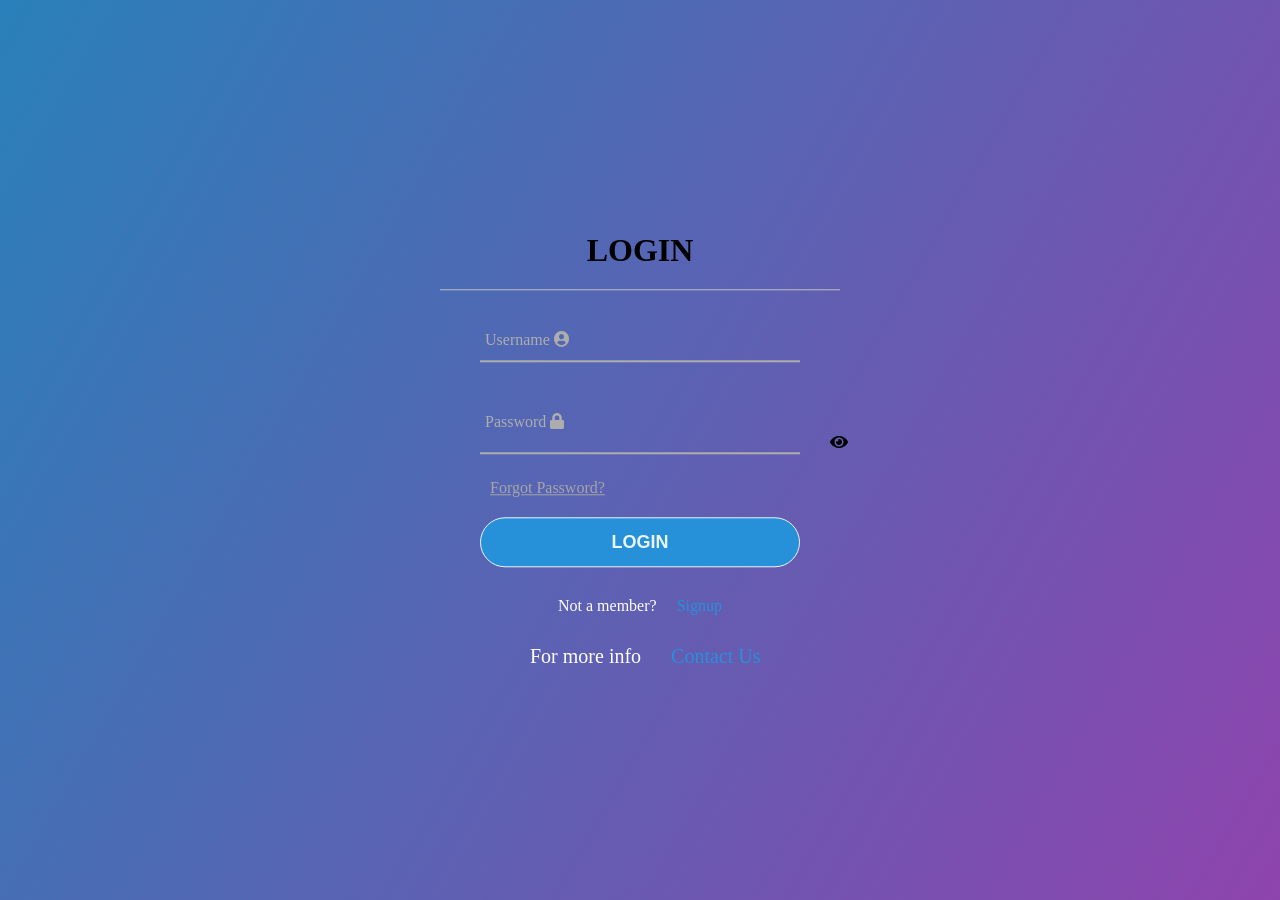
<file: index.html>
<!DOCTYPE html>
<html lang="en">
<head>
    <meta charset="UTF-8">
    <meta name="viewport" content="width=device-width, initial-scale=1.0">
    <title>Login</title>
    <link rel="stylesheet" href="../all/all.min.css">
</head>
<link rel="stylesheet" href="index.css" type="text/css">
<body>

        <div class="center">


            <label id="dark-change"></label>
    
    
            <h1>LOGIN</h1>
          
    
            <form method="post" action="home.html" onsubmit="return valiadteForm()" name="myForm">
                <div class="txt_field">
    
                    <input type="text" required class="fname">
                    <span></span>
                    <label>Username <i class="fas fa-user-circle"></i></label>
                </div>

                <div class="txt_field">
                    <input type="password" required id="password" class="fname"> <i class="fa fa-eye" onclick="myFunctio(this)"></i>
                    <span> </span>
                    <label for="">Password <i class="fa fa-lock"></i>
                    </label>
                </div>
    
                <div class="pass"> 
                    <a href="forget.html" class="pass">Forgot Password?</a> 
                </div>
    
             
                                    
              
    
    
                <button type="submit" class="login" value="submit">LOGIN</button>
    
                <div class="signup_link">
                    <p>Not a member?&nbsp;&nbsp;&nbsp;&nbsp;&nbsp;<a href="new.html" target="_blank" >Signup</a></p>
                </div>

                <p class="p">For more info<a href="contactus.html" class="a">Contact Us</a></p>


            </form>
        </div>
    
</body>
<script type="text/javascript" src="index.js"></script>

</html>
</file>
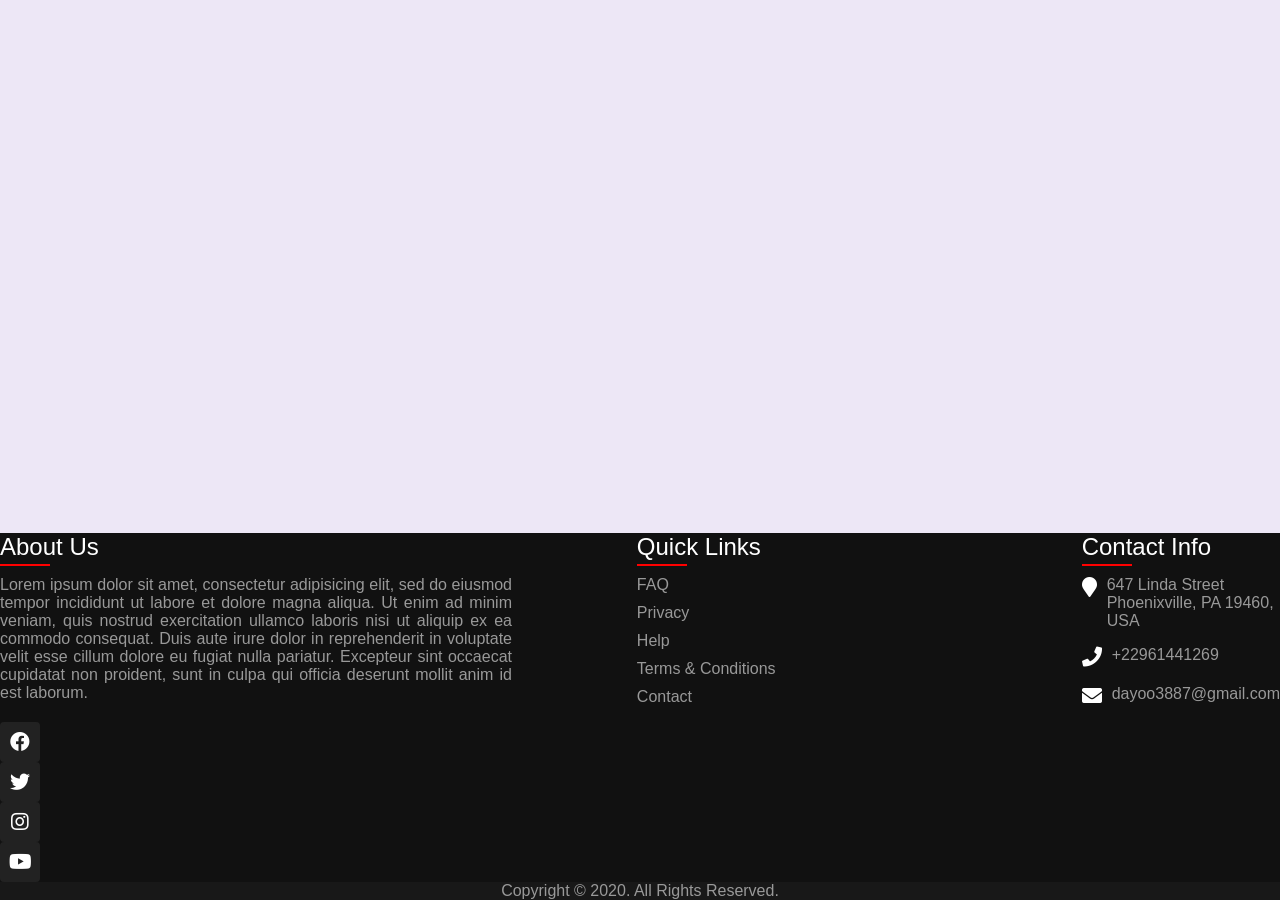
<file: aboutus.html>
<!DOCTYPE html>
<html lang="en">
<head>
    <meta charset="UTF-8">
    <meta name="viewport" content="width=device-width, initial-scale=1.0">
    <title>About Us</title>
    <link rel="stylesheet" href="../all/all.min.css">
</head>
<link rel="stylesheet" href="aboutus.css" type="text/css">
<body>

      <footer>
        <div class="container">
            <div class="sec aboutus">
              <h2>About Us</h2>
              <p> Lorem ipsum dolor sit amet, consectetur adipisicing elit, sed do eiusmod tempor incididunt ut labore et dolore magna aliqua. Ut enim ad minim veniam, quis nostrud exercitation ullamco laboris nisi ut aliquip ex ea commodo consequat. Duis aute irure dolor in reprehenderit in voluptate velit esse cillum dolore eu fugiat nulla pariatur. Excepteur sint occaecat cupidatat non proident, sunt in culpa qui officia deserunt mollit anim id est laborum.</p>

              <ul class="sci">
                <li>
                  <a href="#"><i class="fab fa-facebook"></i></a>
                  <a href="#"><i class="fab fa-twitter"></i></a>
                  <a href="#"><i class="fab fa-instagram"></i></a>
                  <a href="#"><i class="fab fa-youtube"></i></a>
                  </li>
              </ul>
            </div>
            <div class="sec quickLinks">
              <h2>Quick Links</h2>
              <ul>
                <li><a href="#">FAQ</a><li>
                <li><a href="#">Privacy</a><li>
                <li><a href="#">Help</a><li>
                <li><a href="#">Terms & Conditions</a><li>
                <li><a href="contactus.html">Contact</a><li>
              </ul>
            </div>
            <div class="sec contact">
              <h2>Contact Info</h2>
              <ul class="info">
                <li>
                  <span> <i class="fa fa-map-marker"></i> </span>
                  <span>647 Linda Street<br>Phoenixville, PA 19460,<br>USA</span>
                </li>

                <li>
                  <span> <i class="fa fa-phone"></i> </span>
                  <p> <a href="tel:123456789">+22961441269</a>
                   </p>
                </li>

                <li>
                  <span>  <i class="fa fa-envelope"></i> </span>
                  <p> <a href="mailto:dayoo3887@gmail.com">dayoo3887@gmail.com</a> </p>
                </li>
              </ul>
            </div>
        </div>
    </footer>
      <div class="copyrightText">
        <p>Copyright &copy 2020. All Rights Reserved.</p>
      </div>
<!--
      <div id="curtain">
            <span></span>
            <span></span>
            <span></span>
            <ul class="list">
              <li><a href="#">Home</a></li>
              <li><a href="#">About</a></li>
              <li><a href="#">Menu</a></li>
              <li><a href="#">Services</a></li>
              <li><a href="#">Contact</a></li>
            </ul>

            <div class="toggle" onclick="toggle()">
            </div>
          </div> -->
</body>
<script type="text/javascript" src="aboutus.js">

</script>
</html>
</file>
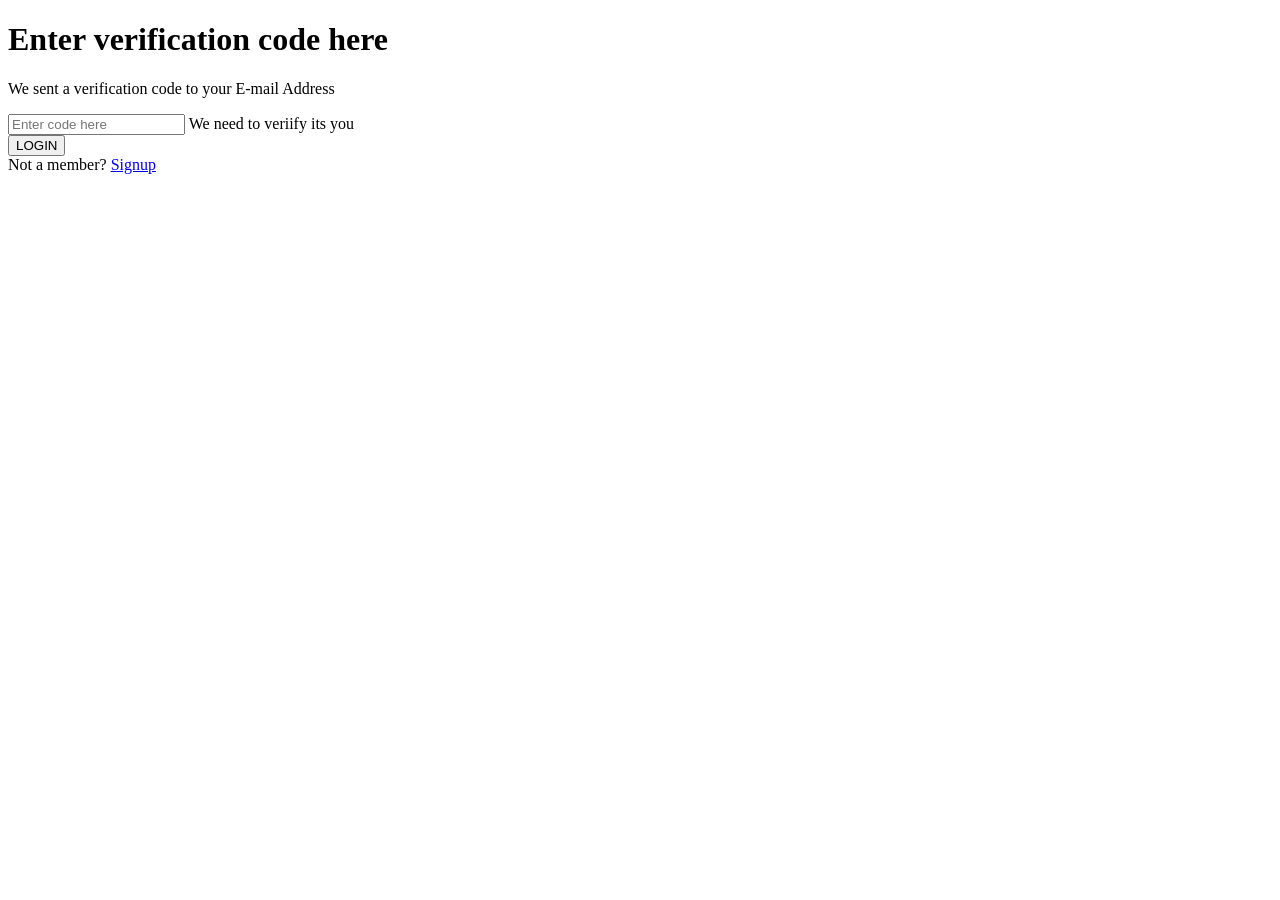
<file: emailverification.html>
<!DOCTYPE html>
<html lang="en">
<head>
    <meta charset="UTF-8">
    <meta name="viewport" content="width=device-width, initial-scale=1.0">
    <title>E-Mail Verification</title>
</head>
<body>
    <div class="center">
        <h1>Enter verification code here</h1>
        <p>We sent a verification code to your E-mail Address</p>
        <form action="index.html">
            <div class="txt_field">
                <input type="password" required id="password" class="fname" placeholder="Enter code here">
                <span> </span>
                <label for="">We need to veriify its you <i class="fa fa-user"></i>
                    </label>
            </div>
    
            <button type="submit" class="login" value="submit">LOGIN</button>

            <div class="signup_link">
                Not a member? <a href="new.html" target="_blank" >Signup</a>
            </div>
        </form>
       
    </div>
</body>
</html>
</file>
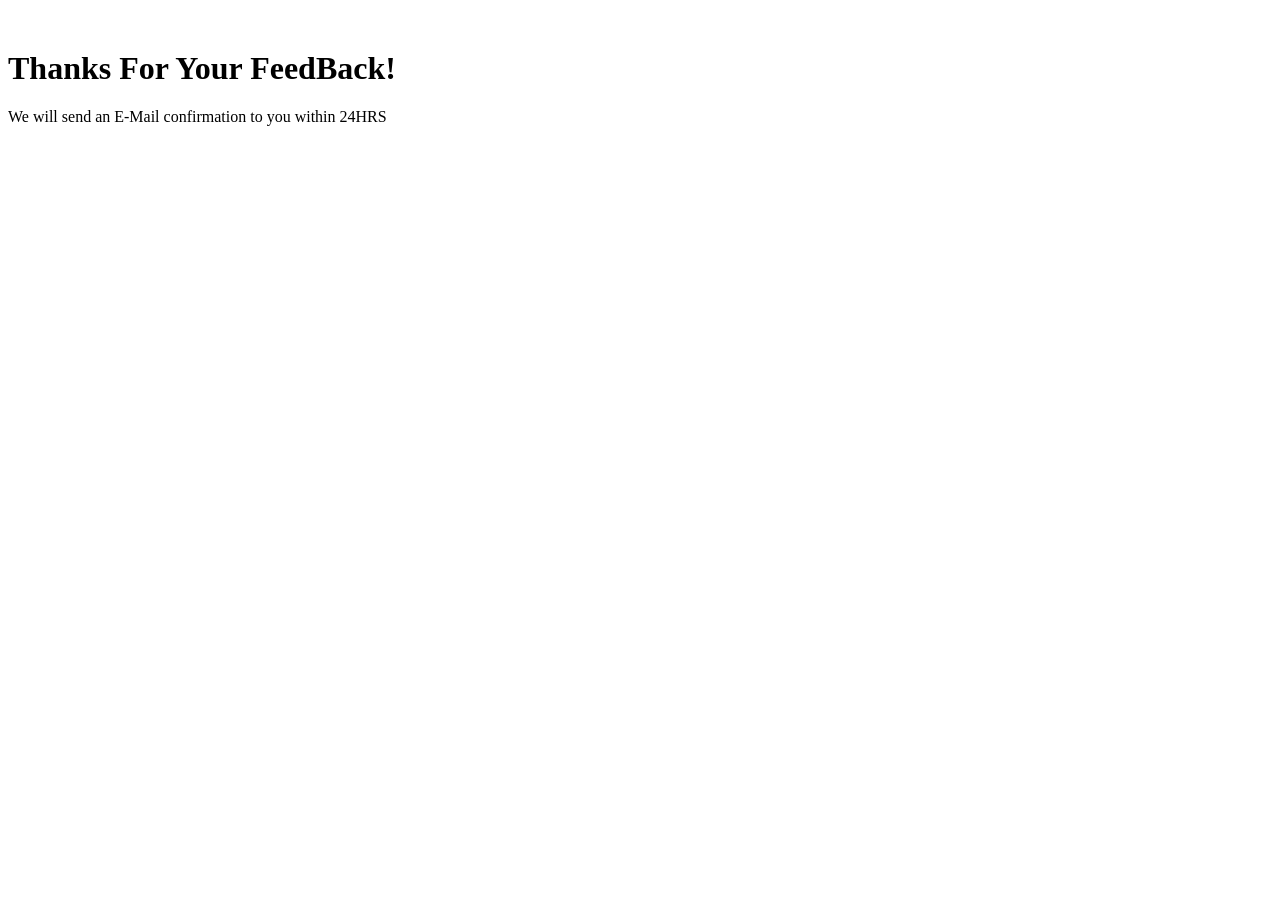
<file: feedback.html>
<!DOCTYPE html>
<html lang="en">
<head>
    <meta charset="UTF-8">
    <meta name="viewport" content="width=device-width, initial-scale=1.0">
    <title>FEEDBACK</title>
</head>
<link rel="stylesheet" href="feedback.css" type="text/css">
<body>
   <h1>Thanks For Your FeedBack!</h1> 
   <p>We will send an E-Mail confirmation to you within 24HRS</p>
</body>
</html>
</file>
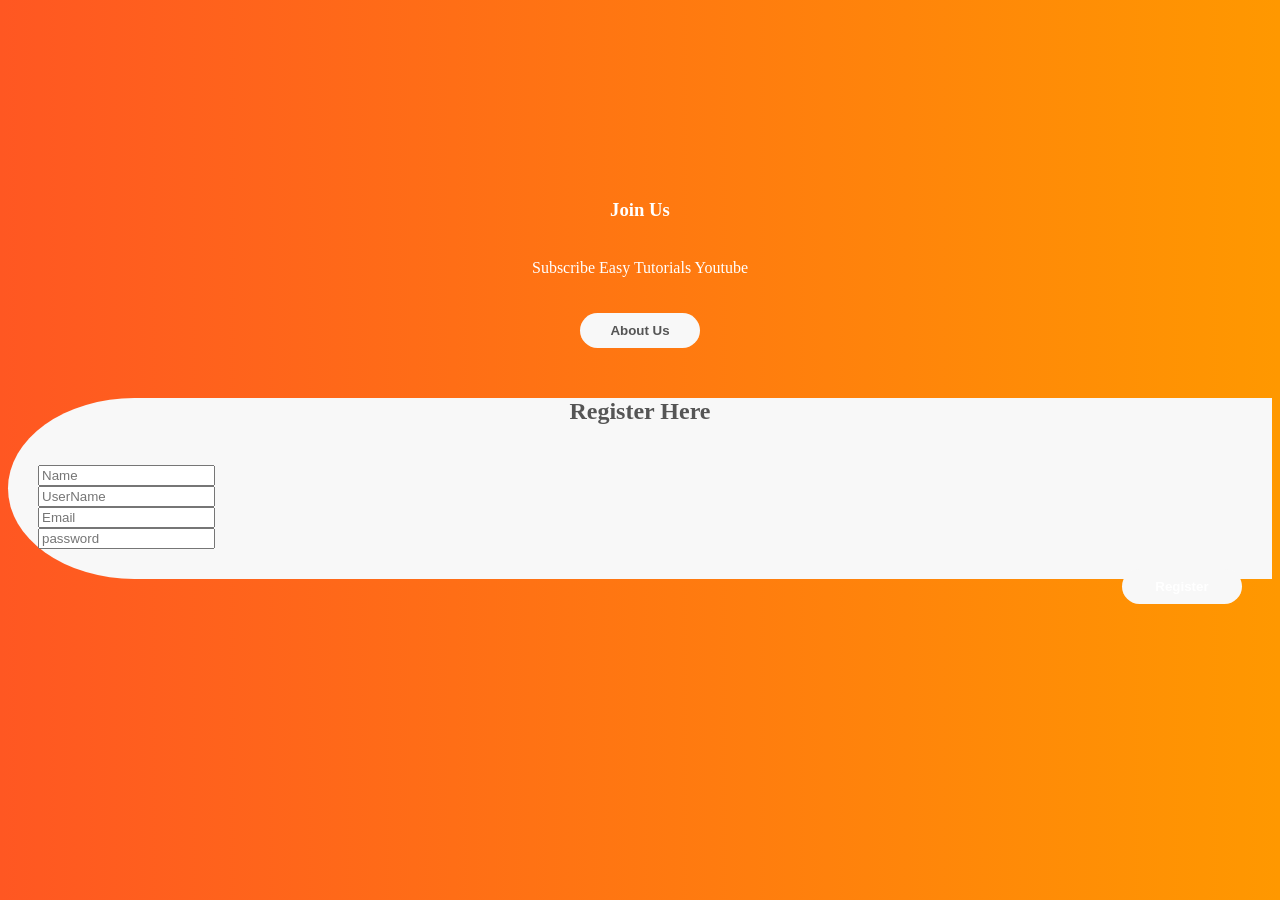
<file: home.html>
<!DOCTYPE html>
<html lang="en">
<head>
    <meta charset="UTF-8">
    <meta name="viewport" content="width=device-width, initial-scale=1.0">
    <title></title>
    <link rel="stylesheet" href="../all/all.min.css">
</head>
<link rel="stylesheet" href="home.css" type="text/css">
<body>
  <div class="container">
    <div class="row">
        <div class="col-md-10 offset=md-1">
          <div class="row">
            <div class="col-md-5 register-left">
              <h3>Join Us</h3>
              <p>Subscribe Easy Tutorials Youtube</p>
              <button type="button" name="button" class="btn btn-primary">About Us</button>
            </div>
            <div class="col-md-7 register-right">
              <h2>Register Here</h2>

              <div class="register-form">
                <div class="form-group">
                  <input type="text" name="" class="form-control" placeholder="Name">
                </div>

                <div class="form-group">
                  <input type="text" name="" class="form-control" placeholder="UserName">
                </div>

                <div class="form-group">
                  <input type="email" name="" class="form-control" placeholder="Email">
                </div>

                <div class="form-group">
                  <input type="password" name="" class="form-control" placeholder="password">
                </div>
                <button type="button" name="button" class="btn btn-primary">Register</button>
              </div>
            </div>
          </div>
        </div>
    </div>
  </div>
</body>
</html>
</file>
<file: index.css>
body{
    margin: 0;
    padding: 0;
    background: linear-gradient(120deg,#2980b9, #8e44ad);
    height: 100vh;
    overflow: hidden;
}
.center{
    position: absolute;
    top: 50%;
    left: 50%;
    transform: translate(-50%, -50%);
    width: 400px;
    border-radius: 10px;
}
.center h1{
    text-align: center;
    padding: 0 0 20px 0;
    border-bottom: 1px solid silver;
}
.center form{
    padding: 0 40px;
    box-sizing: border-box;
}
form .txt_field{
    position: relative;
    border-bottom: 2px solid #adadad;
    margin: 30px 0;
}
.fa-eye{
   margin-left: 350px;
   line-height: 20px;
   /* position: absolute; */
}
.txt_field input{
    width: 100%;
    padding: 0 5px;
    height: 40px;
    font-size: 16px;
    border: none;
    background: none;
    outline: none;
}
.txt_field label{
    position: absolute;
    top: 50%;
    left: 5px;
    color: #adadad;
    transform: translateY(-50%);
    font-size: 16px;
    pointer-events: none;
    transition: .5s;
}
.txt_field span::before{
    content: '';
    position: absolute;
    top: 40px;
    left: 0;
    width: 0;
    height: 2px;
    /* background: #2691d9; */
}
.txt_field input:focus ~ label,
.txt_field input:valid ~ label{
    top: -5px;
    color: #fff;
    cursor: text;
    font-size: 18px;
}
.txt_field input:focus ~ span::before,
.txt_field input:valid ~ span::before{
    width: 100%;
}
.pass{
    margin: -5px 0 20px 5px;
    color: #a6a6a6;
    cursor: pointer;
}
.pass:hover{
    text-decoration: underline;
    color: rgb(216, 79, 79);
}
button[type="submit"]{
    width: 100%;
    height: 50px;
    border: 1px solid;
    background: #2691d9;
    border-radius:  25px;
    font-size: 18px;
    color: #e9f4fb;
    font-weight: 700;
    cursor: pointer;
    outline: none;

}
button[type="submit"]:hover{
    border-color: #2691d9;
    transition: .5s;
}
.signup_link{
    margin: 30px 0;
    text-align: center;
    font-size: 16px;
    color: #666666;
}
.signup_link a{
    color: #2691d9;
    text-decoration: none;
}
.signup_link a:hover{
    text-decoration: underline;
}
p{
    color: white;
}
.p{
    margin-left: 50px;
    font-size: 20px;
}
.a{
    font-size: 20px;
    text-decoration: none;
    color: #2691d9;
    margin-left: 30px;
}
.a:hover{
    text-decoration: none;
}
/* #dark-change{
    position: absolute;
    width: 45px;
    height: 22px;
    right: 20px;
    bottom:20px;
    border: 2px solid;
    border-radius: 20px;
}
#dark-change::before{
    position: absolute;
    content: '';
    width: 20px;
    height: 20px;
    left: 1px;
    top: 1px;
    border-radius: 50%;
    cursor: pointer;
    background: black;
    transition: 0.4s;
}
#dark-change.active::after{
    background: black;
    color: white;
}
body.night{
    background: black;
    color: #fff;
} */
</file>
<file: aboutus.css>
*{
  margin: 0;
  padding: 0;
  box-sizing: border-box;
  font-family: sans-serif;
}
body{
  display: flex;
  justify-content: flex-end;
  align-items: center;
  min-height: 100vh;
  flex-direction: column;
  background: #ede7f6;
}
/* #curtain {
  position: fixed;
  top: 0;
  left: 0;
  width: 100%;
  height: 40%;
  overflow: hidden;
  display: flex;
  justify-content: center;
  align-items: center;
}
#curtain span {
  position: absolute;
  top: 0;
  left: 0;
  width: 200%;
  height: 100%;
  display: block;
  transform-origin: bottom left;
  transition: 0.5s ease-in-out;
  transform:rotate(-90deg);
}
#curtain span:nth-child(1) {
  background: #ff16b;
  transform:rotate(-90deg);
  transition-delay: 0.2s;
}
#curtain span:nth-child(2) {
  background: #219dff;
  transform:rotate(-90deg);
    transition-delay: 0.1s;
}
#curtain span:nth-child(3) {
  background: #111;
  transform:rotate(-90deg);
    transition-delay: 0s;
}
#curtain.active span:nth-child(1) {
  z-index: 1;
  transition-delay: 0s;
}
#curtain.active span:nth-child(2) {
  z-index: 2;
  transition-delay: 0.1s;
}
#curtain.active span:nth-child(3) {
  z-index: 3;
  transition-delay: 0.2s
}
#curtain.active span {
  transform: rotate(0deg);
}
.list {
  position: absolute;
  z-index: 100;
  transition: 0.5s;
  visibility: hidden;
  opacity: 0;
  transition-delay: 0s;
}
#curtain.active .list {
  visibility: visible;
  opacity: 1;
  transition-delay: 0.7s;
}
#curtain.active .list li {
  list-style: none;
  margin: 10px 0;
}
#curtain .list li a {
  text-decoration: none;
  color: #fff;
  font-size: 1.8em;
  text-align: center;
  display: block;
  font-family: consolas;
}
.toggle {
  position: fixed;
  top: 20px;
  right: 20px;
  width: 50px;
  height: 50px;
  background: #fff url(menu.png);
  background-repeat: no-repeat;
  background-position: 5px;
  z-index: 1000;
  cursor: pointer;
  transition: 0.5s
}
#curtain.active .toggle {
  background: #fff url(close.png);
  background-repeat: no-repeat;
  background-position: 5px;
} */
footer{
  position: relative;
  width: 100%;
  height: 50px 100px;
  background: #111;
  display: flex;
  justify-content: space-between;
  flex-wrap: wrap;
}
footer .container{
  display: flex;
  flex-direction: row;
  justify-content: space-between;
    flex-wrap: wrap;
}
footer .container .sec{
  margin-right: 30px;
}
footer .container .sec.aboutus {
  width: 40%;

}
footer .container h2 {
  position: relative;
  color: #fff;
  font-weight: 500;
  margin-bottom: 15px;
}
footer .container h2::before {
  content: '';
  position: absolute;
  bottom: -5px;
  left: 0;
  width: 50px;
  height: 2px;
  background: #f00;
}
footer  p {
  color: #999;
  text-align: justify;
}
.sci {
  margin-top: 20px;
  display: flex;
}
.sci li {
  list-style: none;
}
.sci li a {
  display: inline-block;
  width: 40px;
  height: 40px;
  background: #222;
  display: flex;
  justify-content: center;
  align-items: center;
  margin-right: 10px;
  text-decoration: none;
  border-radius: 4px;
}
.sci li a:hover {
  background: #f00;
}
.sci li a .fab {
  color: #fff;
  font-size: 20px;
}
.quickLinks {
  position: relative;
  width: 25%;
}
.quickLinks ul li {
  list-style: none;
}
.quickLinks ul li a {
  color: #999;
  text-decoration: none;
  margin-bottom: 10px;
  display: inline-block;
}
.quickLinks ul li a:hover {
  color: #fff;
}
.contact {
  width: calc(35% -60px);
  margin-right: 0 !important;
}
.contact .info {
  position: relative;

}
.contact .info li {
  display: flex;
  margin-bottom: 16px;
}
.contact .info li span:nth-child(1) {
  color: #fff;
  font-size: 20px;
  margin-right: 10px;
}
.contact .info li span {
  color: #999;
}
.contact .info li a {
  color: #999;
  text-decoration: none;
}
.contact .info li a:hover{
  color: #fff;
}
.copyrightText {
  width: 100%;
  background: #181818;
  padding-left: 8px 100px;
  text-align: center;
  color: #999;
}



@media screen and (max-width: 100px) {
  footer {
    padding-left: 40px
  }
  footer .container {
    flex-direction: colum;
  }
  footer .container .sec {
    margin-right: 0;
    margin-bottom: 40px;
  }
  footer .container .sec.aboutus,.quickLinks,.contacts {
    width: 100%;
  } */
  .copyrightText {
    padding: 8px 40px;
  }
  /* #curtain {
    position: fixed;
    top: 0;
    left: 0;
    width: 100%;
    height: 40%;
    overflow: hidden;
    display: flex;
    justify-content: center;
    align-items: center;
  }
  #curtain span {
    position: absolute;
    top: 0;
    left: 0;
    width: 200%;
    height: 100%;
    display: block;
    transform-origin: bottom left;
    transition: 0.5s ease-in-out;
    transform:rotate(-90deg);
  }
  #curtain span:nth-child(1) {
    background: #ff16b;
    transform:rotate(-90deg);
    transition-delay: 0.2s;
  }
  #curtain span:nth-child(2) {
    background: #219dff;
    transform:rotate(-90deg);
      transition-delay: 0.1s;
  }
  #curtain span:nth-child(3) {
    background: #111;
    transform:rotate(-90deg);
      transition-delay: 0s;
  }
  #curtain.active span:nth-child(1) {
    z-index: 1;
    transition-delay: 0s;
  }
  #curtain.active span:nth-child(2) {
    z-index: 2;
    transition-delay: 0.1s;
  }
  #curtain.active span:nth-child(3) {
    z-index: 3;
    transition-delay: 0.2s
  }
  #curtain.active span {
    transform: rotate(0deg);
  }
  .list {
    position: absolute;
    z-index: 100;
    transition: 0.5s;
    visibility: hidden;
    opacity: 0;
    transition-delay: 0s;
  }
  #curtain.active .list {
    visibility: visible;
    opacity: 1;
    transition-delay: 0.7s;
  }
  #curtain.active .list li {
    list-style: none;
    margin: 10px 0;
  }
  #curtain .list li a {
    text-decoration: none;
    color: #fff;
    font-size: 1.2em;
    text-align: center;
    display: block;
    font-family: consolas;
  } */
}
</file>
<file: feedback.css>
*{
    background: #fff;
}
h1{
    color: black;
    margin-top: 50px;
}
</file>
<file: home.css>
body {
  background-image: linear-gradient(to right, #ff5722, #ff9800 );
  margin-top: 150px !important;
}
.register-left {
  text-align: center;
  color: #fff;
  padding: 30px;
}
.register-left p {
  padding: 20px 20px 0;
}
.register-left .btn-primary {
  border-radius: 1.5rem;
  border: none;
  width: 120px;
  background: #f8f8f8;
  font-weight: 600;
  color: #555;
  margin-top: 20px;
  padding: 10px;
}
.register-left .btn-primary:hover {
  background: #000;
}
.register-right {
  border: none;
  background: #f8f8f8;
  border-top-left-radius: 10% 50%;
  border-bottom-left-radius: 10% 50%;QA
  padding: 50px;
}
.register-right h2 {
  text-align: center;
  margin-bottom: 10px;
  color:#555;
}
.register-form {
  padding: 30px;
}
.register-right .btn-primary {
  border-radius: 1.5rem;
  border: none;
  width: 120px;
  background: #f8f8f8;
  font-weight: 600;
  color: #fff;
  margin-top: 20px;
  padding: 10px;
  float: right;
  border: none;
}
</file>
